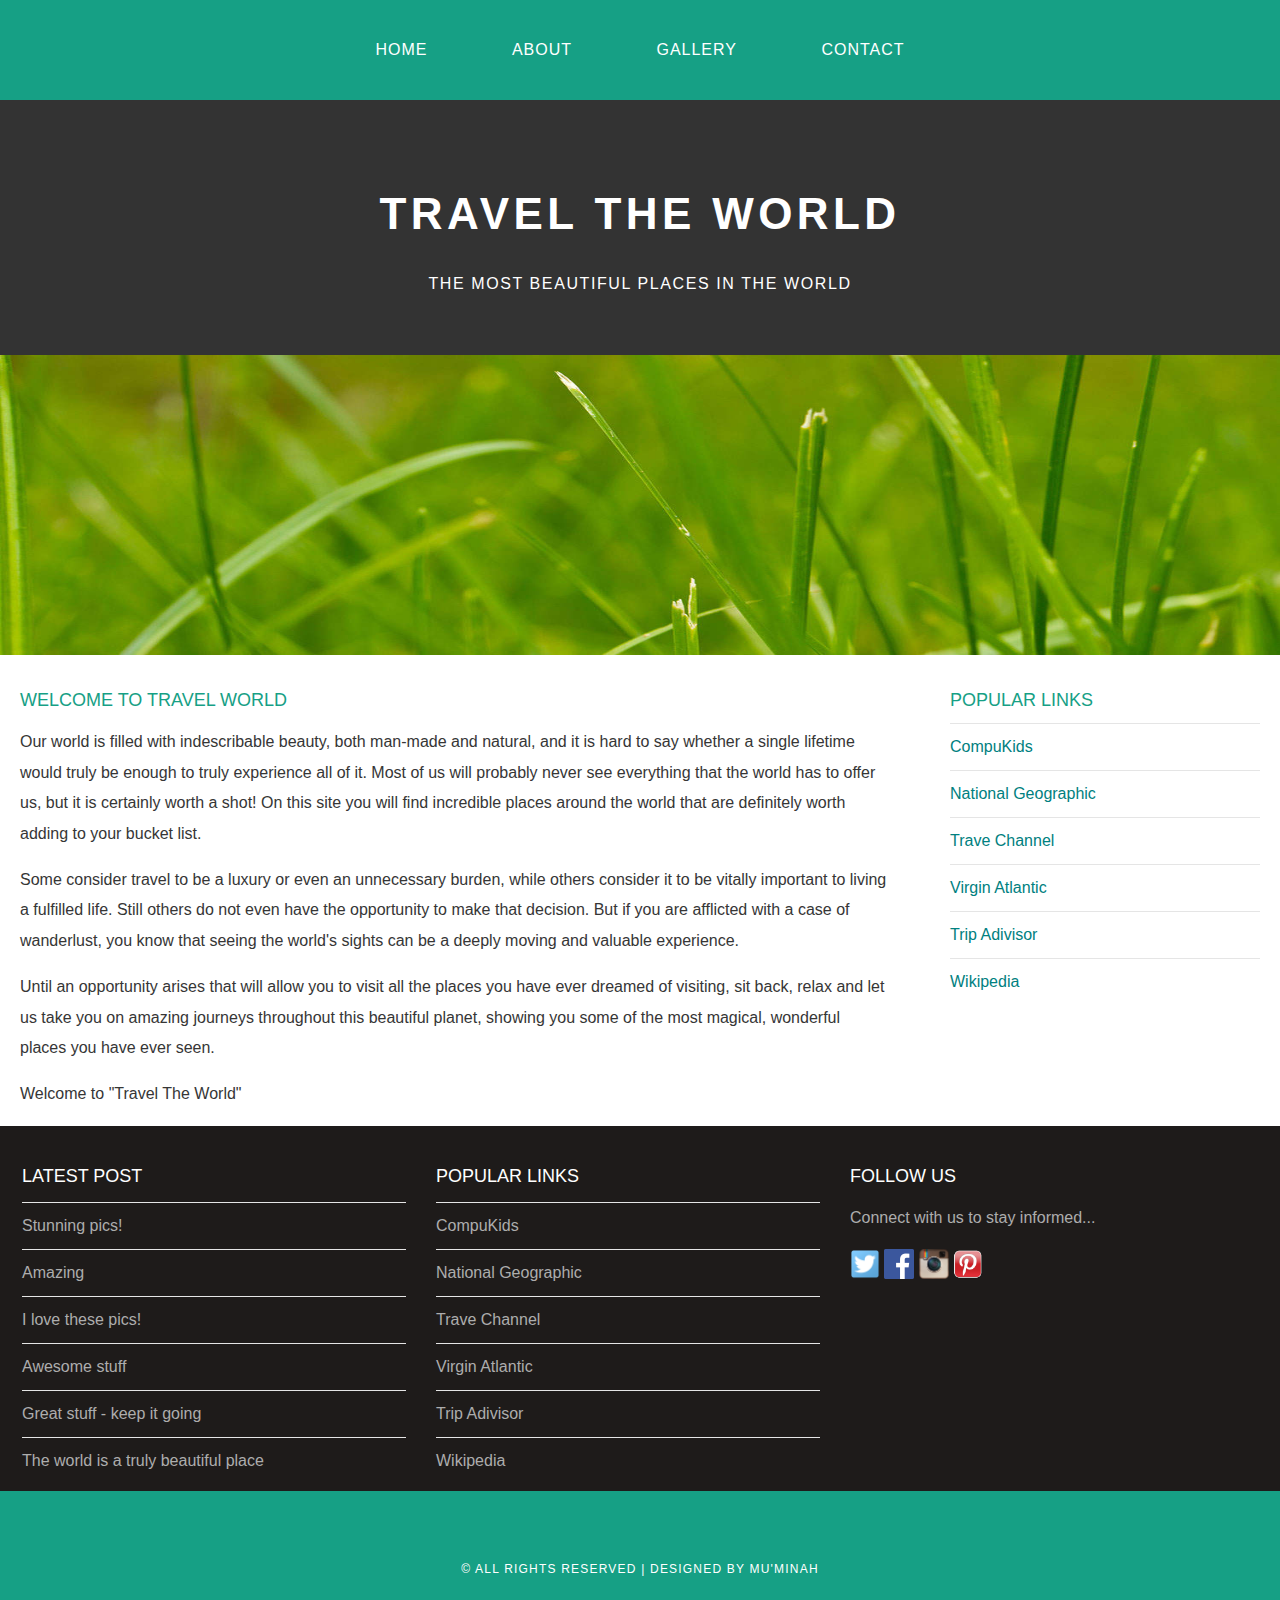
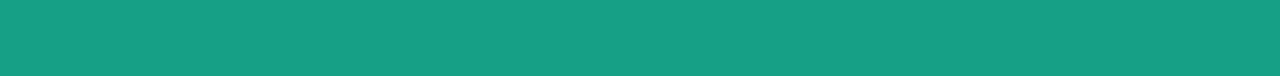
<file: index.html>
<!DOCTYPE html>
<html> 
    <head>
        <title>Travel the World</title>
        <link rel="stylesheet" href="style.css" />
    </head>
    <body>
        <div id="menu">
            <ul>
                <li><a href="index.html">Home</a></li>
                <li><a href="about.html">About</a></li>
                <li><a href="gallery.html">Gallery</a></li>
                <li><a href="contact.html">Contact</a></li>
            </ul>
        </div>

        <div id="header">
            <h1>TRAVEL THE WORLD</h1>
            <P>THE MOST BEAUTIFUL PLACES IN THE WORLD</P>
        </div>
        <div id="banner">
            <img src="images/pic01.jpg">
        </div>

        <div id="page">
            <div id="content">
                <h2>Welcome to Travel World</h2>
                <p>Our world is filled with indescribable beauty, both man-made and natural, and it is hard to say whether a single lifetime would truly be enough to truly experience all of it. Most of us will probably never see everything that the world has to offer us, but it is certainly worth a shot! On this site you will find incredible places around the world that are definitely worth adding to your bucket list.</p>
                <p>Some consider travel to be a luxury or even an unnecessary burden, while others consider it to be vitally important to living a fulfilled life. Still others do not even have the opportunity to make that decision. But if you are afflicted with a case of wanderlust, you know that seeing the world's sights can be a deeply moving and valuable experience.</p>
                <p>Until an opportunity arises that will allow you to visit all the places you have ever dreamed of visiting, sit back, relax and let us take you on amazing journeys throughout this beautiful planet, showing you some of the most magical, wonderful places you have ever seen.</p>
                <p>Welcome to "Travel The World"</p>
            </div>

            <div id="sidebar">
                <h2>Popular Links</h2>
                <ul class="styled">
                    <li><a href="http://www.compukids.me">CompuKids</a></li>
                    <li><a href="http://www.nationalgeographic.com/">National Geographic</a></li>
                    <li><a href="http://www.travelchannel.com/">Trave Channel</a></li>
                    <li><a href="http://www.virgin-atlantic.com/us/en.html">Virgin Atlantic</a></li>
                    <li><a href="http://www.tripadvisor.com">Trip Adivisor</a></li>
                    <li><a href="https://en.wikipedia.org/wiki/Main_Page">Wikipedia</a></li>
                </ul>
            </div>
        </div>

        <div id="footer">
            <div id="box1">
                <h2>Latest Post</h2>
                <ul class="styled">
                    <li><a href="#">Stunning pics!</a></li>
                    <li><a href="#">Amazing</a></li>
                    <li><a href="#">I love these pics!</a></li>
                    <li><a href="#">Awesome stuff</a></li>
                    <li><a href="#">Great stuff - keep it going</a></li>
                    <li><a href="#">The world is a truly beautiful place</a></li>
                    </ul>
            </div>

            <div id="box2">
                <h2>Popular Links</h2>
                <ul class="styled">
                    <li><a href="http://www.compukids.me">CompuKids</a></li>
                    <li><a href="http://www.nationalgeographic.com/">National Geographic</a></li>
                    <li><a href="http://www.travelchannel.com/">Trave Channel</a></li>
                    <li><a href="http://www.virgin-atlantic.com/us/en.html">Virgin Atlantic</a></li>
                    <li><a href="http://www.tripadvisor.com">Trip Adivisor</a></li>
                    <li><a href="https://en.wikipedia.org/wiki/Main_Page">Wikipedia</a></li>
                    </ul>
            </div>
            <div id="box2">
                <h2>Follow Us</h2>
    <p>Connect with us to stay informed...</p>
    <a href="#"><img src="images/twitter.png" height="30"/></a>
    <a href="#"><img src="images/facebook.png" height="30"/></a>
    <a href="#"><img src="images/instagram.png" height="30"/></a>
    <a href="#"><img src="images/pinterest.png" height="30"/></a>
                 
            </div>
         </div>
         <div id="copyright">
             <p>&copy; All rights Reserved | Designed By MU'MINAH</p>
         </div>
    </body>
    </html>
</file>
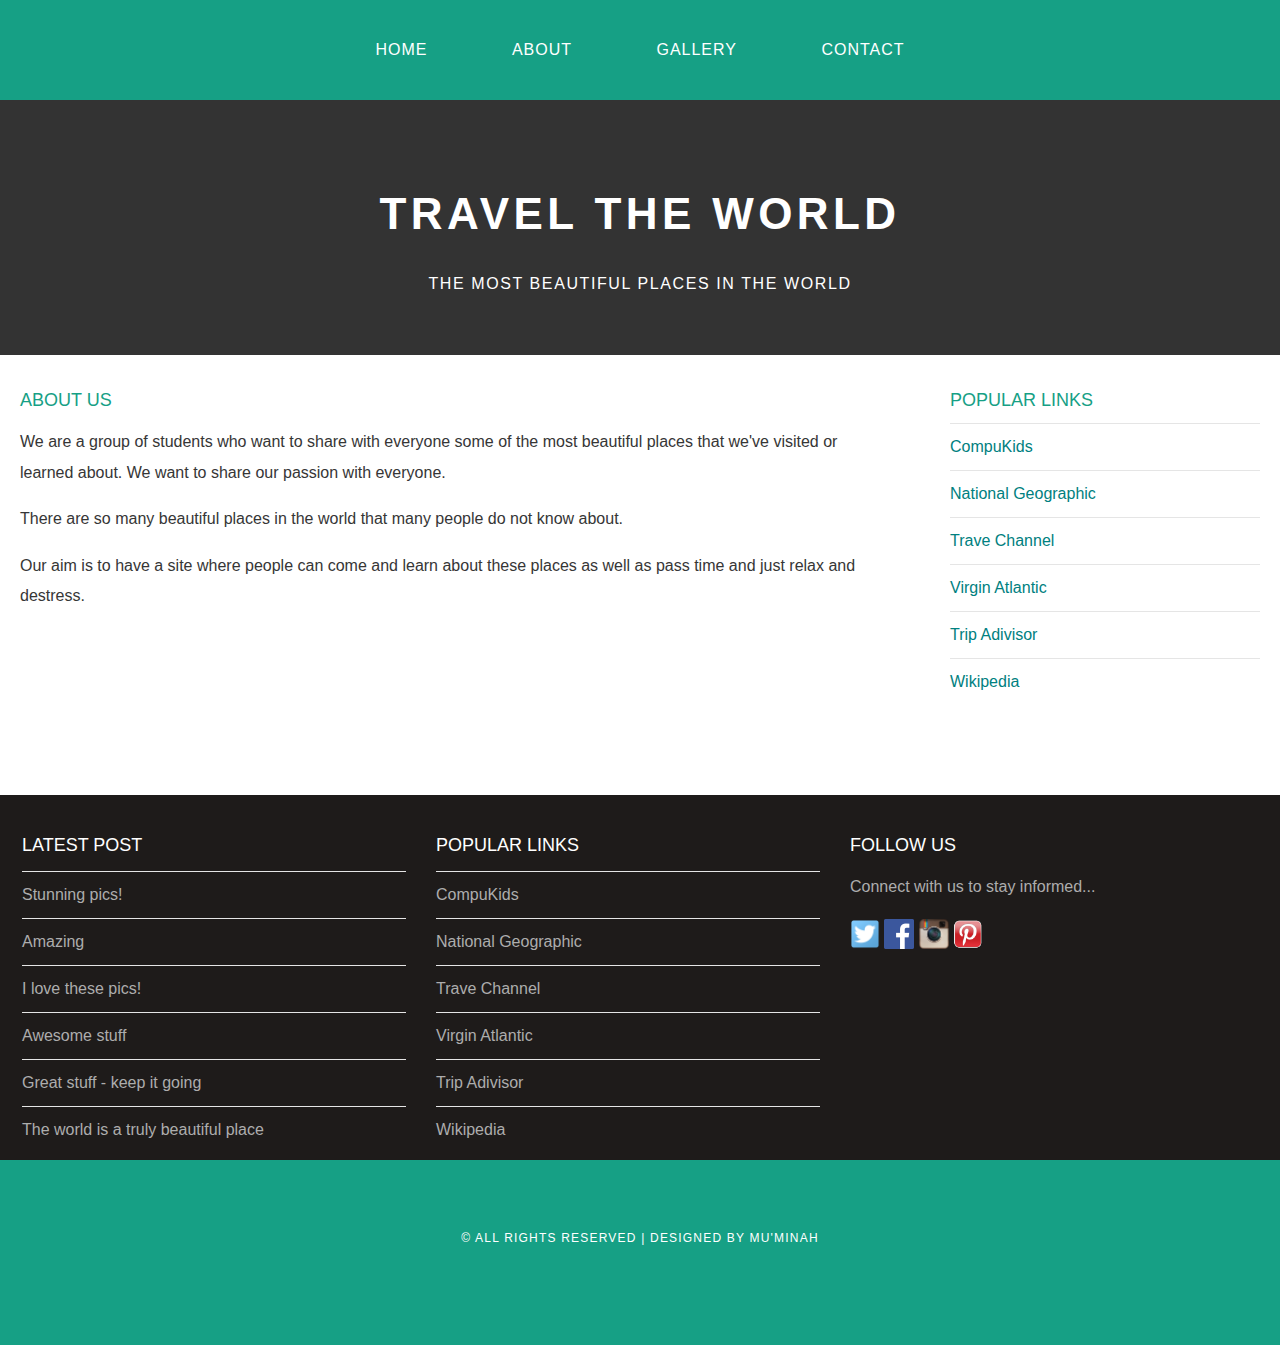
<file: about.html>
<!DOCTYPE html>
<html> 
    <head>
        <title>Travel the World</title>
        <link rel="stylesheet" href="style.css" />
    </head>
    <body>
        <div id="menu">
            <ul>
                <li><a href="index.html">Home</a></li>
                <li><a href="about.html">About</a></li>
                <li><a href="gallery.html">Gallery</a></li>
                <li><a href="contact.html">Contact</a></li>
            </ul>
        </div>

        <div id="header">
            <h1>TRAVEL THE WORLD</h1>
            <P>THE MOST BEAUTIFUL PLACES IN THE WORLD</P>
        </div>

        <div id="page">
            <div id="content">
                <h2>About Us</h2>
                <p>We are a group of students who want to share with everyone some of the most beautiful places that we've visited or learned about. We want to share our passion with everyone.</p>
                <p>There are so many beautiful places in the world that many people do not know about. </p>
                <p>Our aim is to have a site where people can come and learn about these places as well as pass time and just relax and destress. </p>

            </div>

            <div id="sidebar">
                <h2>Popular Links</h2>
                <ul class="styled">
                    <li><a href="http://www.compukids.me">CompuKids</a></li>
                    <li><a href="http://www.nationalgeographic.com/">National Geographic</a></li>
                    <li><a href="http://www.travelchannel.com/">Trave Channel</a></li>
                    <li><a href="http://www.virgin-atlantic.com/us/en.html">Virgin Atlantic</a></li>
                    <li><a href="http://www.tripadvisor.com">Trip Adivisor</a></li>
                    <li><a href="https://en.wikipedia.org/wiki/Main_Page">Wikipedia</a></li>
                </ul>
            </div>
        </div>

        <div id="footer">
            <div id="box1">
                <h2>Latest Post</h2>
                <ul class="styled">
                    <li><a href="#">Stunning pics!</a></li>
                    <li><a href="#">Amazing</a></li>
                    <li><a href="#">I love these pics!</a></li>
                    <li><a href="#">Awesome stuff</a></li>
                    <li><a href="#">Great stuff - keep it going</a></li>
                    <li><a href="#">The world is a truly beautiful place</a></li>
                    </ul>
            </div>

            <div id="box2">
                <h2>Popular Links</h2>
                <ul class="styled">
                    <li><a href="http://www.compukids.me">CompuKids</a></li>
                    <li><a href="http://www.nationalgeographic.com/">National Geographic</a></li>
                    <li><a href="http://www.travelchannel.com/">Trave Channel</a></li>
                    <li><a href="http://www.virgin-atlantic.com/us/en.html">Virgin Atlantic</a></li>
                    <li><a href="http://www.tripadvisor.com">Trip Adivisor</a></li>
                    <li><a href="https://en.wikipedia.org/wiki/Main_Page">Wikipedia</a></li>
                    </ul>
            </div>

            <div id="box2">
                <h2>Follow Us</h2>
    <p>Connect with us to stay informed...</p>
    <a href="#"><img src="images/twitter.png" height="30"/></a>
    <a href="#"><img src="images/facebook.png" height="30"/></a>
    <a href="#"><img src="images/instagram.png" height="30"/></a>
    <a href="#"><img src="images/pinterest.png" height="30"/></a>
                 
            </div>
         </div>
         <div id="copyright">
             <p>&copy; All rights Reserved | Designed By MU'MINAH</p>
         </div>
    </body>
    </html>
</file>
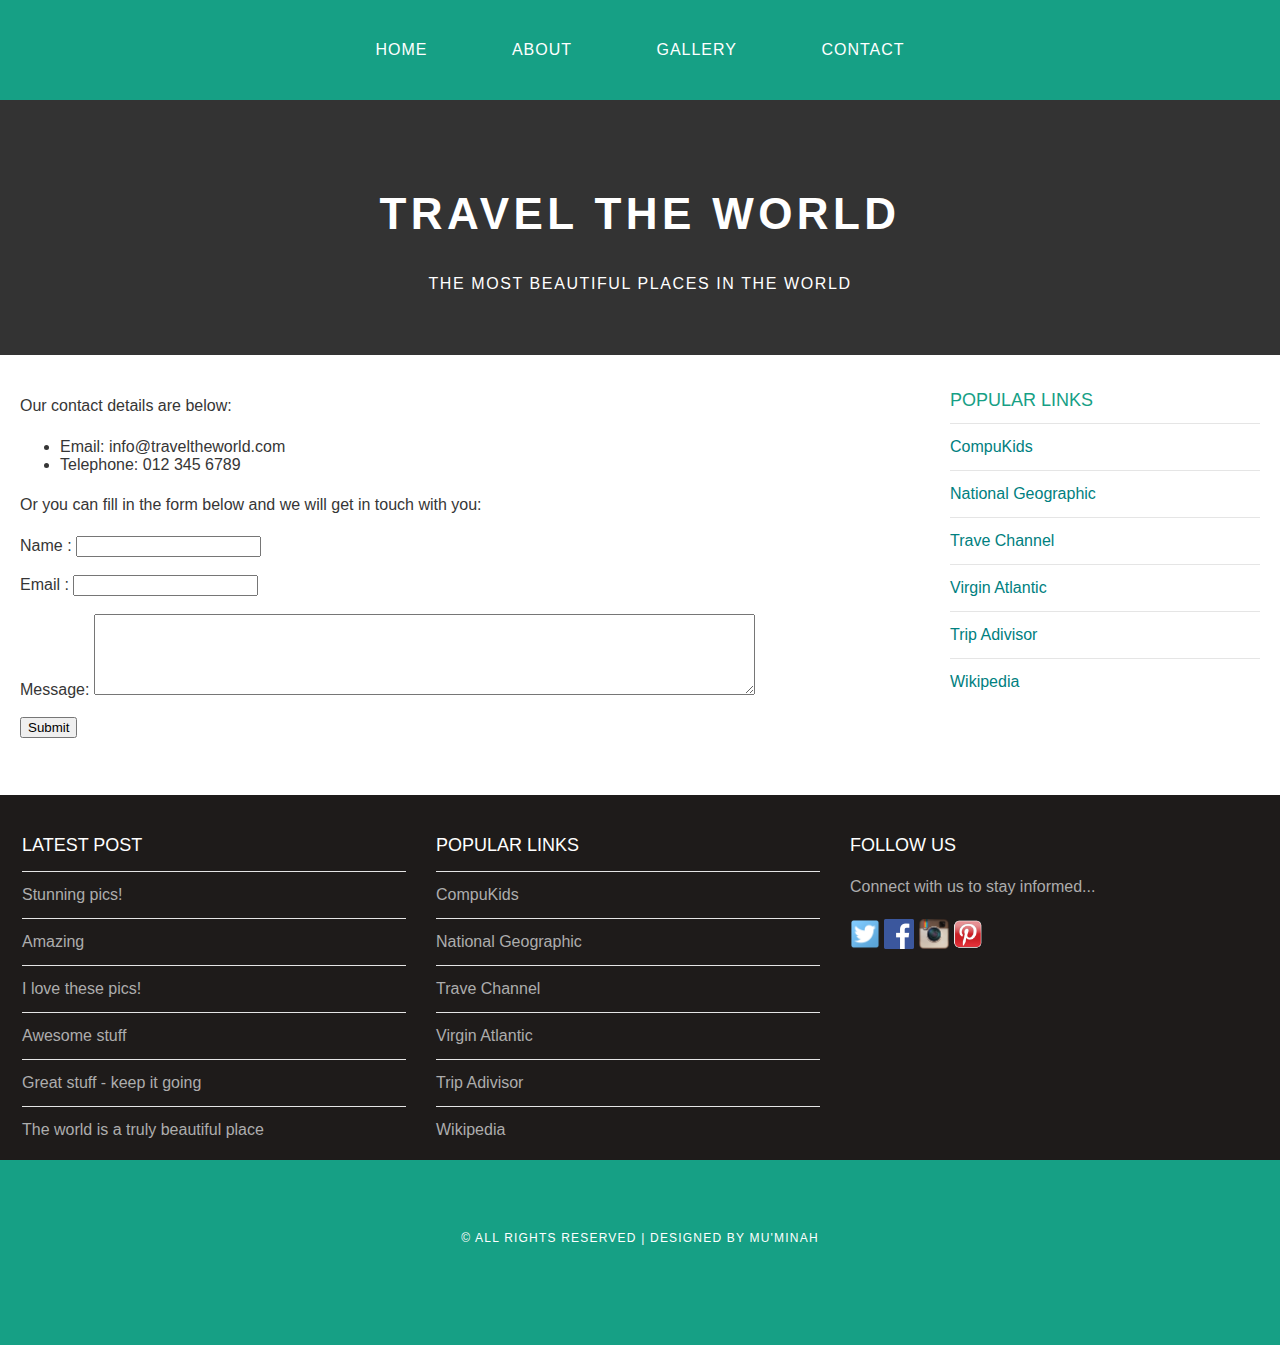
<file: contact.html>
<!DOCTYPE html>
<html> 
    <head>
        <title>Travel the World</title>
        <link rel="stylesheet" href="style.css" />
    </head>
    <body>
        <div id="menu">
            <ul>
                <li><a href="index.html">Home</a></li>
                <li><a href="about.html">About</a></li>
                <li><a href="gallery.html">Gallery</a></li>
                <li><a href="contact.html">Contact</a></li>
            </ul>
        </div>

        <div id="header">
            <h1>TRAVEL THE WORLD</h1>
            <P>THE MOST BEAUTIFUL PLACES IN THE WORLD</P>
        </div>

        <div id="page">
            <div id="content">
            <p>Our contact details are below:</p>
                <ul class="style1">
                  <li>Email: info@traveltheworld.com</li>
                  <li>Telephone: 012 345 6789</li>
                  </ul>

            <p>Or you can fill in the form below and we will get in touch with you:</p>
<form>
Name     : <input type="text" /><br/><br/>
Email     : <input type="email" /><br/><br/>
Message: <textarea cols="80" rows="5"></textarea><br/><br/>
<input type="submit" value="Submit"/>
</form>

        </div>
        <div id="sidebar">
            <h2>Popular Links</h2>
            <ul class="styled">
                <li><a href="http://www.compukids.me">CompuKids</a></li>
                <li><a href="http://www.nationalgeographic.com/">National Geographic</a></li>
                <li><a href="http://www.travelchannel.com/">Trave Channel</a></li>
                <li><a href="http://www.virgin-atlantic.com/us/en.html">Virgin Atlantic</a></li>
                <li><a href="http://www.tripadvisor.com">Trip Adivisor</a></li>
                <li><a href="https://en.wikipedia.org/wiki/Main_Page">Wikipedia</a></li>
            </ul>
        </div>
    </div>

    <div id="footer">
        <div id="box1">
            <h2>Latest Post</h2>
            <ul class="styled">
                <li><a href="#">Stunning pics!</a></li>
                <li><a href="#">Amazing</a></li>
                <li><a href="#">I love these pics!</a></li>
                <li><a href="#">Awesome stuff</a></li>
                <li><a href="#">Great stuff - keep it going</a></li>
                <li><a href="#">The world is a truly beautiful place</a></li>
                </ul>
        </div>

        <div id="box2">
            <h2>Popular Links</h2>
            <ul class="styled">
                <li><a href="http://www.compukids.me">CompuKids</a></li>
                <li><a href="http://www.nationalgeographic.com/">National Geographic</a></li>
                <li><a href="http://www.travelchannel.com/">Trave Channel</a></li>
                <li><a href="http://www.virgin-atlantic.com/us/en.html">Virgin Atlantic</a></li>
                <li><a href="http://www.tripadvisor.com">Trip Adivisor</a></li>
                <li><a href="https://en.wikipedia.org/wiki/Main_Page">Wikipedia</a></li>
                </ul>
        </div>

        <div id="box2">
            <h2>Follow Us</h2>
<p>Connect with us to stay informed...</p>
<a href="#"><img src="images/twitter.png" height="30"/></a>
<a href="#"><img src="images/facebook.png" height="30"/></a>
<a href="#"><img src="images/instagram.png" height="30"/></a>
<a href="#"><img src="images/pinterest.png" height="30"/></a>
             
        </div>
     </div>
     <div id="copyright">
         <p>&copy; All rights Reserved | Designed By MU'MINAH</p>
     </div>
</body>
</html>
</file>
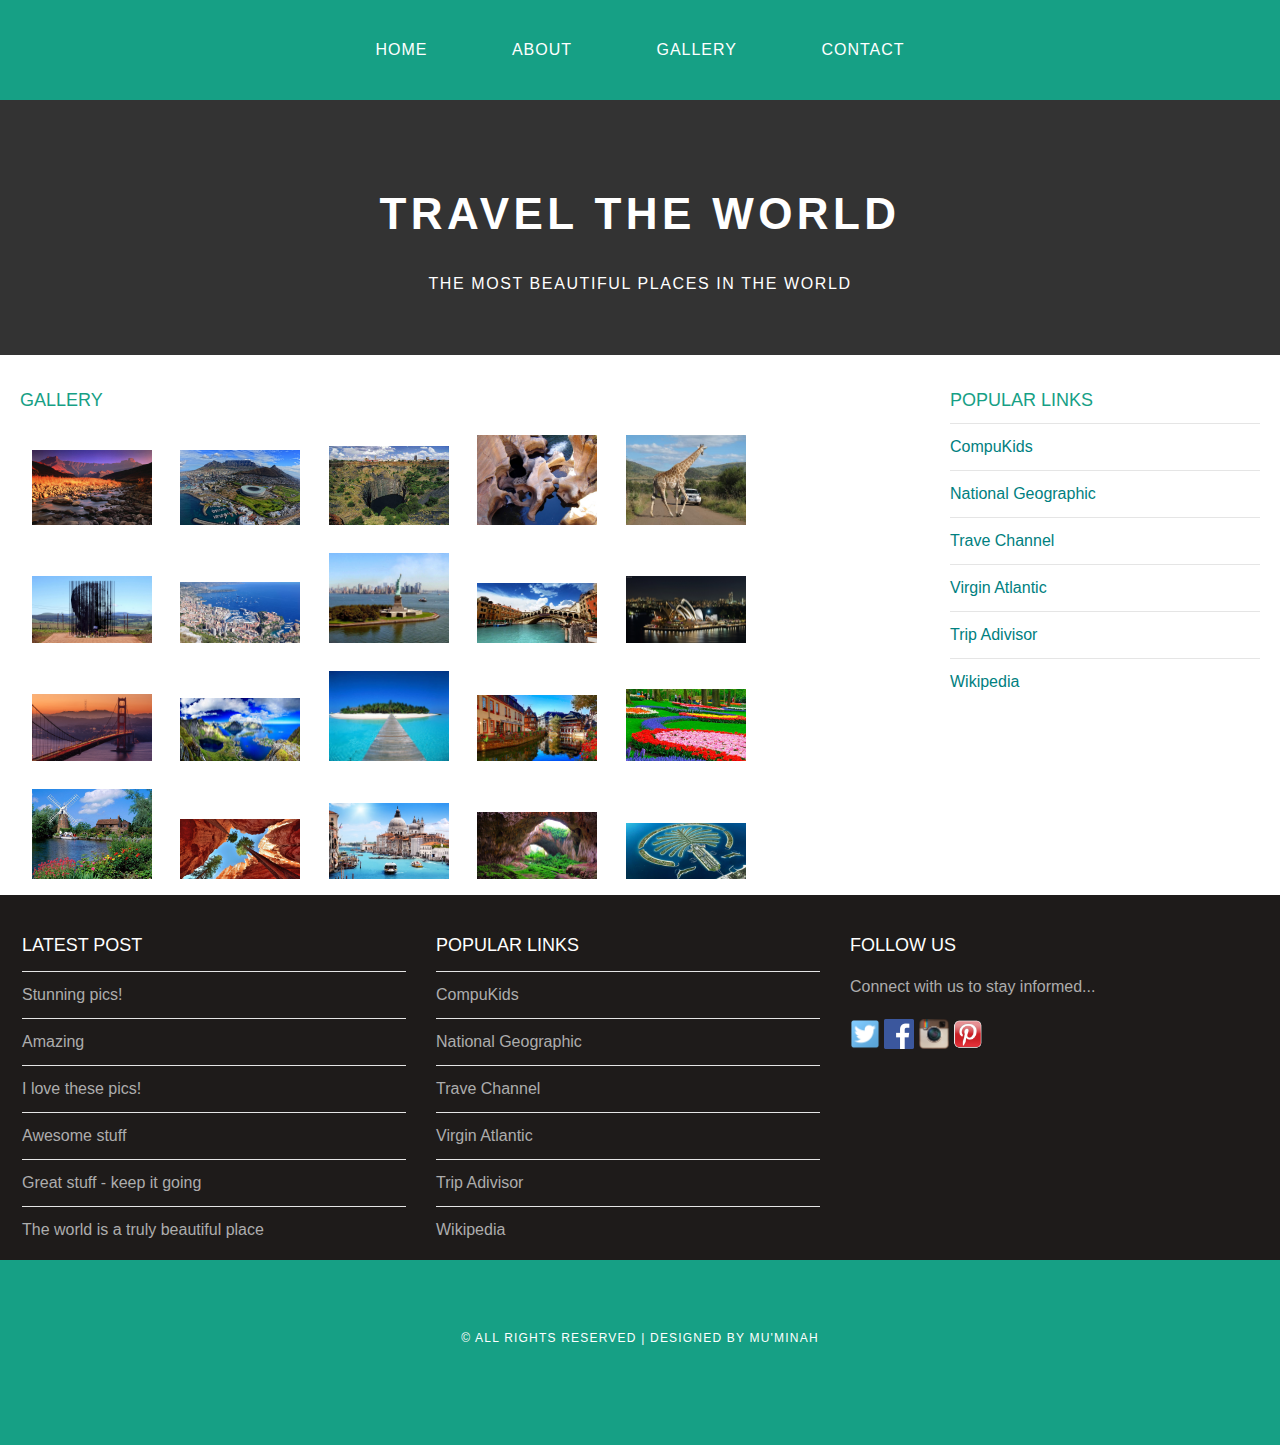
<file: gallery.html>
<!DOCTYPE html>
<html> 
    <head>
        <title>Travel the World</title>
        <link rel="stylesheet" href="style.css" />
    </head>
    <body>
        <div id="menu">
            <ul>
                <li><a href="index.html">Home</a></li>
                <li><a href="about.html">About</a></li>
                <li><a href="gallery.html">Gallery</a></li>
                <li><a href="contact.html">Contact</a></li>
            </ul>
        </div>

        <div id="header">
            <h1>TRAVEL THE WORLD</h1>
            <P>THE MOST BEAUTIFUL PLACES IN THE WORLD</P>
        </div>

        <div id="page">
            <div id="content">
                <h2>Gallery</h2>
                <div id="gallery">
                    <img src="images/pic1.jpg"/>
                    <img src="images/pic2.jpg"/>
                    <img src="images/pic3.jpg"/>
                    <img src="images/pic4.jpg"/>
                    <img src="images/pic5.jpg"/>
                    <img src="images/pic6.jpg"/>
                    <img src="images/pic7.jpg"/>
                    <img src="images/pic8.jpg"/>
                    <img src="images/pic9.jpg"/>
                    <img src="images/pic10.jpg"/>
                    <img src="images/pic11.jpg"/>
                    <img src="images/pic12.jpg"/>
                    <img src="images/pic13.jpg"/>
                    <img src="images/pic14.jpg"/>
                    <img src="images/pic15.jpg"/>
                    <img src="images/pic16.jpg"/>
                    <img src="images/pic17.jpg"/>
                    <img src="images/pic18.jpg"/>
                    <img src="images/pic19.jpg"/>
                    <img src="images/pic20.jpg"/>
                </div>
            </div>

            <div id="sidebar">
                <h2>Popular Links</h2>
                <ul class="styled">
                    <li><a href="http://www.compukids.me">CompuKids</a></li>
                    <li><a href="http://www.nationalgeographic.com/">National Geographic</a></li>
                    <li><a href="http://www.travelchannel.com/">Trave Channel</a></li>
                    <li><a href="http://www.virgin-atlantic.com/us/en.html">Virgin Atlantic</a></li>
                    <li><a href="http://www.tripadvisor.com">Trip Adivisor</a></li>
                    <li><a href="https://en.wikipedia.org/wiki/Main_Page">Wikipedia</a></li>
                </ul>
            </div>
        </div>

        <div id="footer">
            <div id="box1">
                <h2>Latest Post</h2>
                <ul class="styled">
                    <li><a href="#">Stunning pics!</a></li>
                    <li><a href="#">Amazing</a></li>
                    <li><a href="#">I love these pics!</a></li>
                    <li><a href="#">Awesome stuff</a></li>
                    <li><a href="#">Great stuff - keep it going</a></li>
                    <li><a href="#">The world is a truly beautiful place</a></li>
                    </ul>
            </div>

            <div id="box2">
                <h2>Popular Links</h2>
                <ul class="styled">
                    <li><a href="http://www.compukids.me">CompuKids</a></li>
                    <li><a href="http://www.nationalgeographic.com/">National Geographic</a></li>
                    <li><a href="http://www.travelchannel.com/">Trave Channel</a></li>
                    <li><a href="http://www.virgin-atlantic.com/us/en.html">Virgin Atlantic</a></li>
                    <li><a href="http://www.tripadvisor.com">Trip Adivisor</a></li>
                    <li><a href="https://en.wikipedia.org/wiki/Main_Page">Wikipedia</a></li>
                    </ul>
            </div>

            <div id="box2">
                <h2>Follow Us</h2>
    <p>Connect with us to stay informed...</p>
    <a href="#"><img src="images/twitter.png" height="30"/></a>
    <a href="#"><img src="images/facebook.png" height="30"/></a>
    <a href="#"><img src="images/instagram.png" height="30"/></a>
    <a href="#"><img src="images/pinterest.png" height="30"/></a>
                 
            </div>
         </div>
         <div id="copyright">
             <p>&copy; All rights Reserved | Designed By MU'MINAH</p>
         </div>
    </body>
    </html>
</file>
<file: style.css>
/* **************************************************************** */
/* Universal Styles                                                 */
/* **************************************************************** */

body{
    margin: 0;
    padding: 0;
    background-color: white;
    font-family: 'raleway', sans-serif;
    font-size: 16px;
    font-weight: 400;
    color: #363636
}

p{
    line-height: 190%;
}

a{
    text-decoration: none;
    color: teal;
}

/* **************************************************************** */
/* Menu                                                 */
/* **************************************************************** */

#menu{
    background-color: #16a085;
    height: 100px
}

#menu ul{
    margin: 0;
    padding: 0;
    list-style-type:none;
    text-align:center;
}

#menu li{
    display:inline-block;
}

#menu a{
    letter-spacing: 1px;
    text-decoration: none;
    text-align: center;
    text-transform: uppercase;
    font-size: 16px;
    line-height: 100px;
    color:white;

    padding: 0 40px;
    border: none;
    display: block;
}

#menu a:hover{
    background-color:#1abc9c
}

/* **************************************************************** */
/* Header                                                 */
/* **************************************************************** */

#header{
    padding: 60px 0px 40px 0px;
    background-color: #333333;
    text-align: center;
}

#header h1{
    letter-spacing: 0.1em;
    font-size: 44px;
    color: white;
}

#header p{
    letter-spacing: 0.1em;
    color: white;
}

/* **************************************************************** */
/* Banner                                                */
/* **************************************************************** */

#banner{
    height: 300px;
}

#banner img{
    width: 100%;
    height: 300px;
}

/* **************************************************************** */
/* Page                                                */
/* **************************************************************** */

#page{
    min-height: 400px;
    padding: 20px;
}

#page h2{
    margin-bottom: 12px;
    text-transform: uppercase;
    font-weight: 400;
    font-size: 18px;
    color: #16a085;
}

/* CONTENT */

#content{
    float: left;
    width: 70%;

}

/* SIDE BAR */

#sidebar{
    float: right;
    width: 25%;
}

/* LISTS */

ul.styled{
    margin: 0;
    padding: 0;
    list-style-type: none;
}

ul.styled li{
    border-top: solid 1px #e5e5e5;
    padding: 14px 0px;
}

/* **************************************************************** */
/* Footer                                             */
/* **************************************************************** */

#footer{
    width: 100%;
    height: 340px;
    background-color: #1e1b1a;
    padding-top: 25px;
    padding-left: 22px;
    clear: both;
}

#footer h2{
    font-size: 18px;
    font-weight: 400;
    text-transform: uppercase;
    color: white;
}

#footer p{
    color: #adadad;
}

#footer a{
    color: #adadad;
}

#box1{
    float: left;
    width: 30%;
    padding-right: 30px;
}

#box2{
    float: left;
    width: 30%;
    padding-right:30px;
}

#box3{
    float: right;
    width: 30%;
    padding-left: 30px;
}

/* **************************************************************** */
/* COPYRIGHT                                                        */
/* **************************************************************** */

#copyright{
    width: 100%;
    height: 130px;
    text-align: center;
    background-color: #16a085;
    padding-top: 55px;
    clear: both;
}

#copyright{
    font-size: 12px;
    letter-spacing: 0.1em;
    text-transform: uppercase;
    color: rgb(255, 255, 255);
}

/* **************************************************************** */
/* GALLERY                                              */
/* **************************************************************** */

#gallery img{
    width: 120px;
    margin: 12px;
    -moz-transition: -moz-transform 0.5s ease-in;
	-webkit-transition: -webkit-transform 0.5s ease-in;
	-o-transition: -o-transform 0.5s ease-in;
}

#gallery img:hover{
	-moz-transform: scale(3);
	-webkit-transform: scale(3);
	-o-transform: scale(3);
 }
</file>
